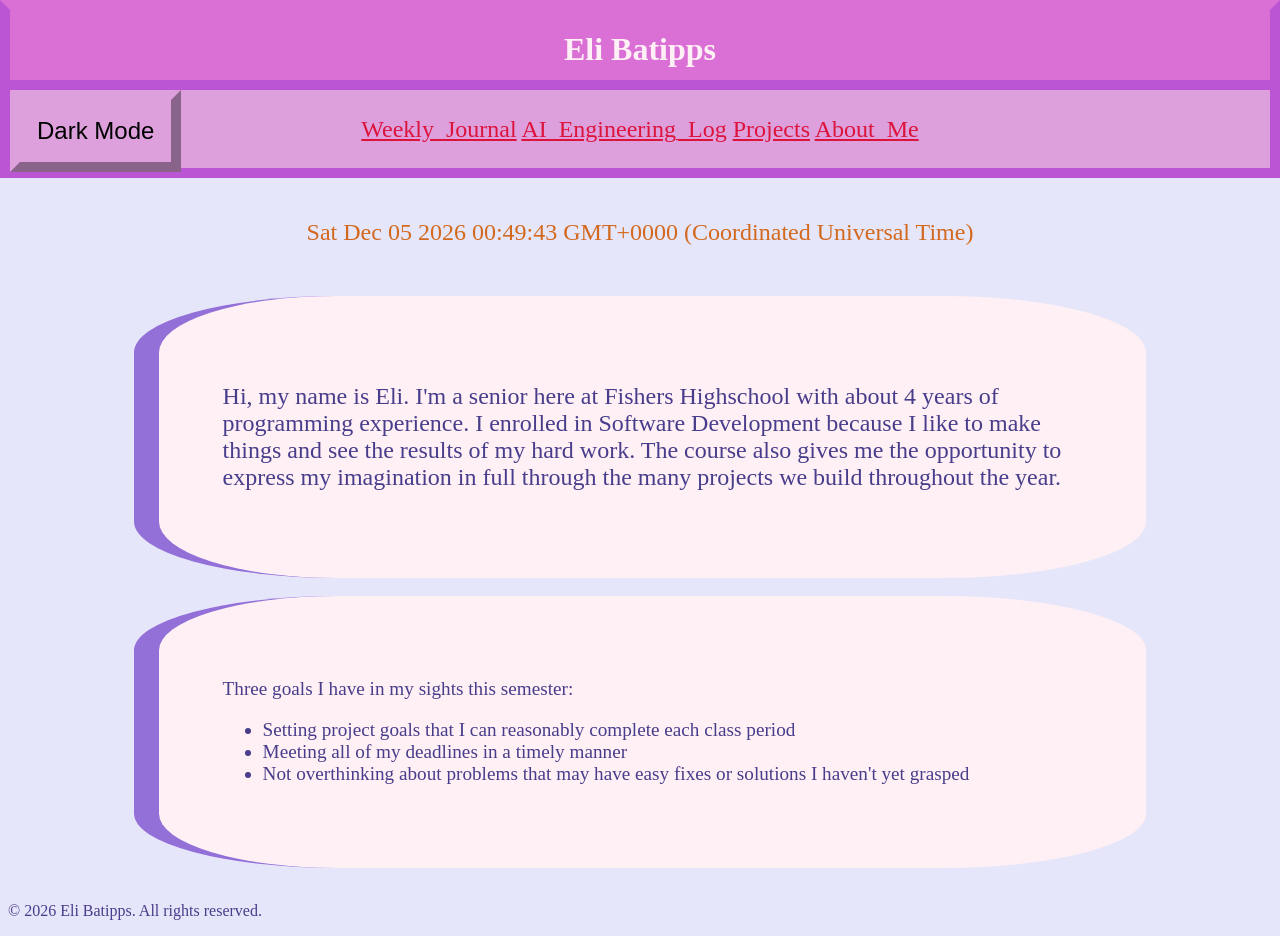
<file: index.html>
<!DOCTYPE html>
<html lang="en">
<head>
    <meta charset="UTF-8">
    <meta name="viewport" content="width=device-width, initial-scale=1.0">
    <title>Engineering Notebook</title>
    <link rel="stylesheet" href="css/style.css">
    <script src="js/script.js"></script>
</head>
<body>
    <!-- Header -->
    <header>
        <h1>Eli Batipps</h1>
    </header>
    <br>
    <br>
    <br>
    <br>
    <!-- Navigation -->
    <nav>
        <button class="darkMode" onclick="darkModeToggle()">Dark Mode</button>
        <a href="journal.html">Weekly_Journal</a>
        <a href="ai-log.html">AI_Engineering_Log</a>
        <a href="projects.html">Projects</a>
        <a href="about.html">About_Me</a>   
    </nav>
    <br>
    <br>
    <br>
    <br>
    <br>
    <!-- Current date and time -->
    <p id="date"></p>
    <!-- Section -->
    <section class="up">
            <p>
                Hi, my name is Eli. I'm a senior here at Fishers Highschool with about 4 years of programming experience.
                I enrolled in Software Development because I like to make things and see the results of my hard work.
                The course also gives me the opportunity to express my imagination in full through the many projects we build throughout the year.
            </p>
    </section>
    <br>
    <!-- Article -->
    <section class="down">
        <div>
            <p>
                Three goals I have in my sights this semester: 
                <ul>
                    <li>Setting project goals that I can reasonably complete each class period</li>
                    <li>Meeting all of my deadlines in a timely manner</li>
                    <li>Not overthinking about problems that may have easy fixes or solutions I haven't yet grasped</li>
                </ul>
            </p>
        </div>
    </section>
    <br>
    <!-- Footer -->
</body>
<footer>
    <p>&copy; 2026 Eli Batipps. All rights reserved.</p>
</footer>
</html>
</file>
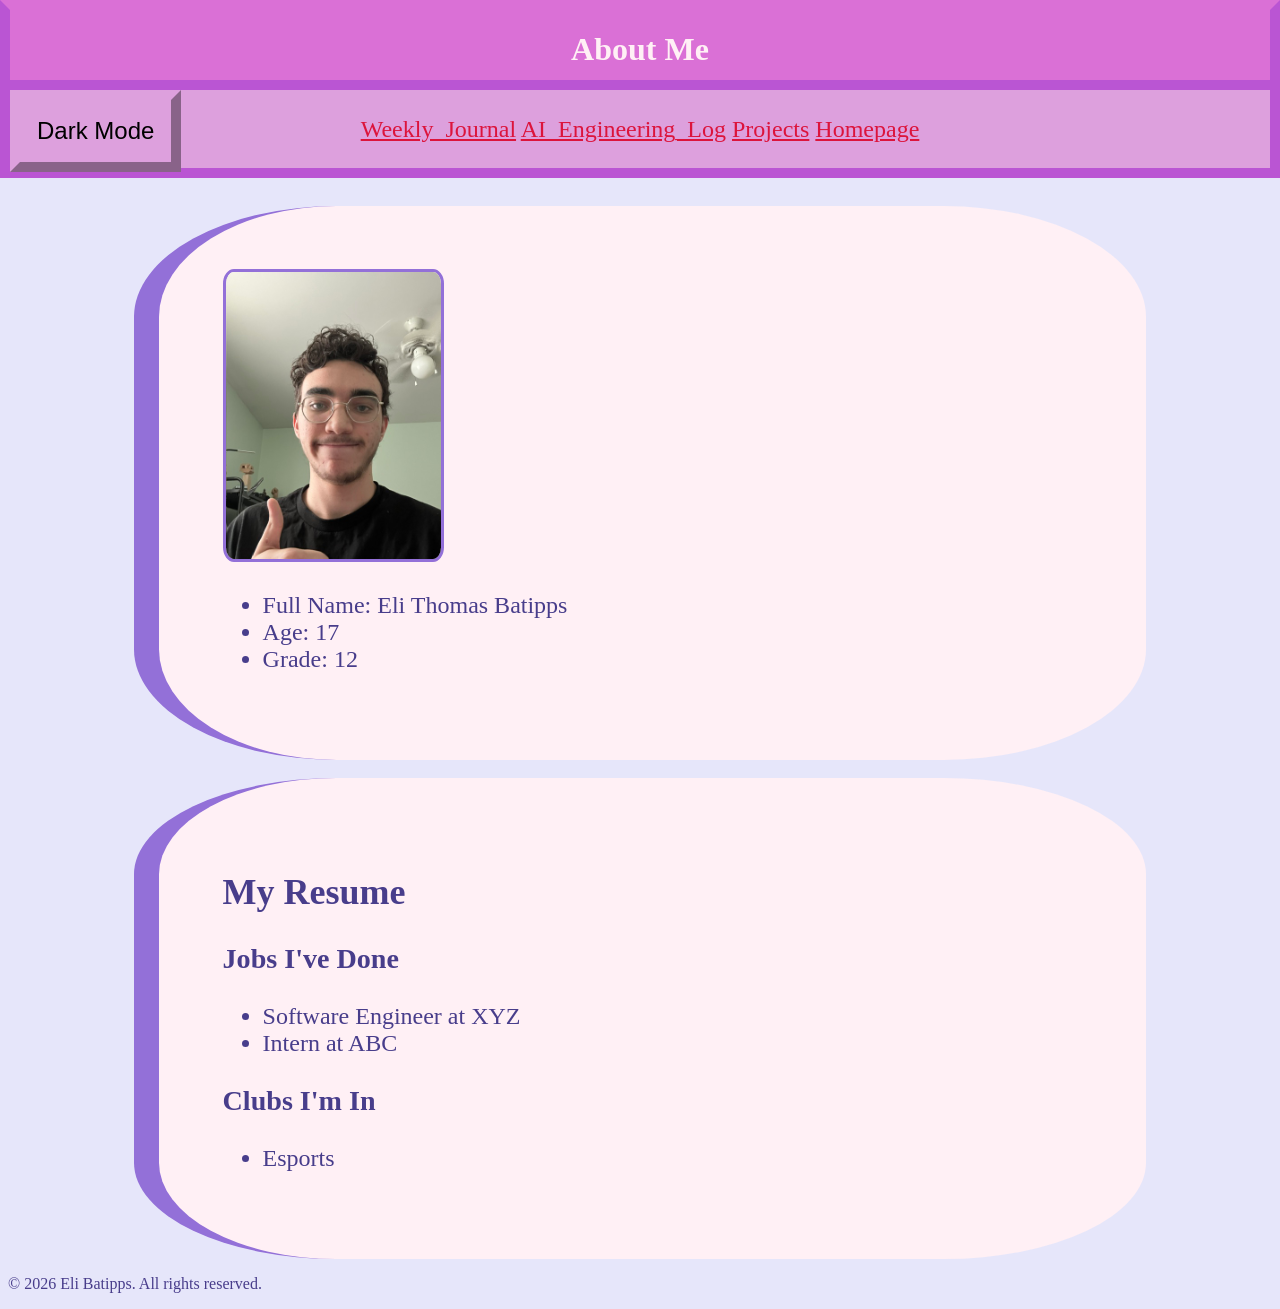
<file: about.html>
<!DOCTYPE html>
<html lang="en">
<head>
    <meta charset="UTF-8">
    <meta name="viewport" content="width=device-width, initial-scale=1.0">
    <title>Document</title>
    <link rel="stylesheet" href="css/style.css">
    <script src="js/script.js"></script>
</head>
<body>
    <!-- Header -->
    <header>
        <h1>About Me</h1>
    </header>
    <br>
    <br>
    <br>
    <br>
    <!-- Navigation -->
    <nav>
        <button class="darkMode" onclick="darkModeToggle()">Dark Mode</button>
        <a href="journal.html">Weekly_Journal</a>
        <a href="ai-log.html">AI_Engineering_Log</a>
        <a href="projects.html">Projects</a>
        <a href="index.html">Homepage</a>
    </nav>
    <br>
    <br>
    <br>
    <br>
    <br>
    <br>
    <br>
    <!-- Aside -->
    <section class="up">
        <img src="images/image0-3.jpeg" alt="Eli" id="aboutImg">
        <ul id="myInfo">
            <li>Full Name: Eli Thomas Batipps</li>
            <li>Age: 17</li>
            <li>Grade: 12</li>
        </ul>
    </section>
    <br>
    <!-- Article -->
    <section class="up">
        <h2>My Resume</h2>
        <h3>Jobs I've Done</h3>
        <ul>
            <li>Software Engineer at XYZ</li>
            <li>Intern at ABC</li>
        </ul>
        <h3>Clubs I'm In</h3>
        <ul>
            <li>Esports</li>
        </ul>
    </section>

    <!-- Footer -->
    <footer>
        <p>&copy; 2026 Eli Batipps. All rights reserved.</p>
    </footer>
</body>
</html>
</file>
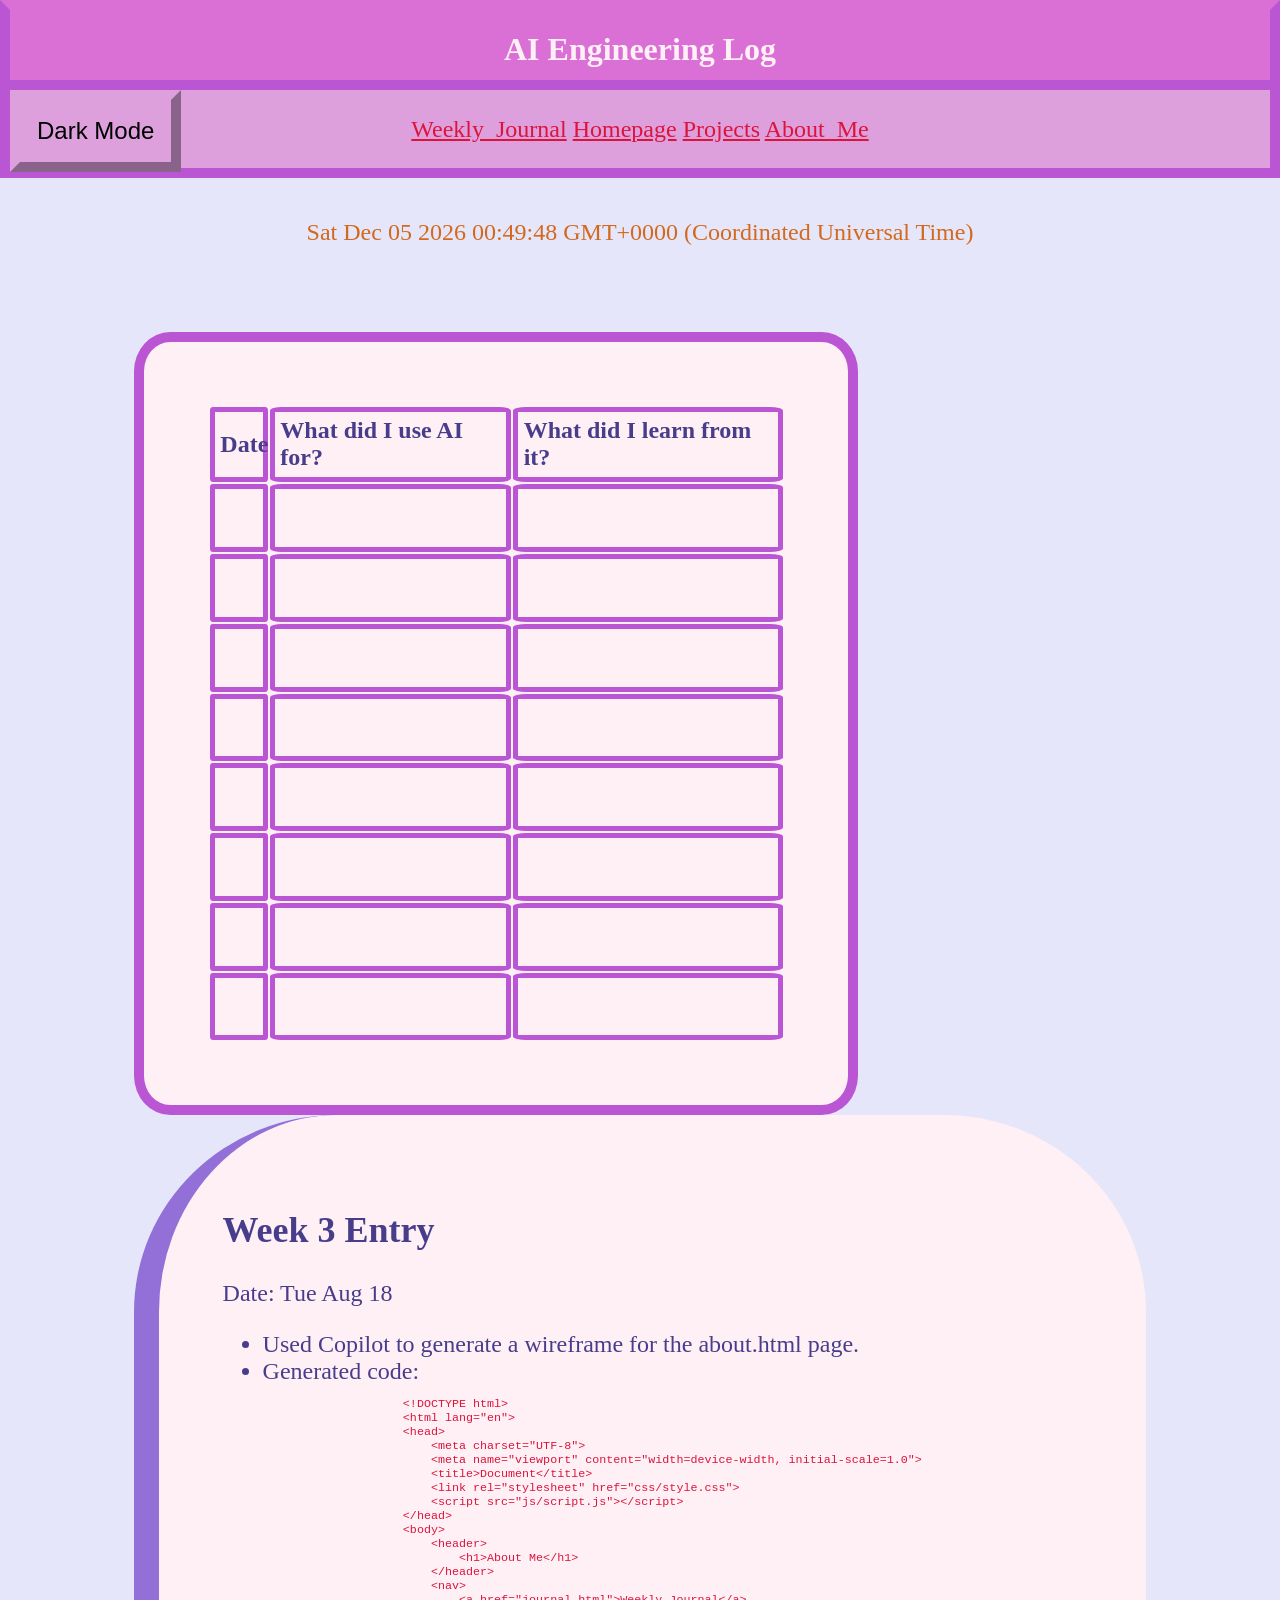
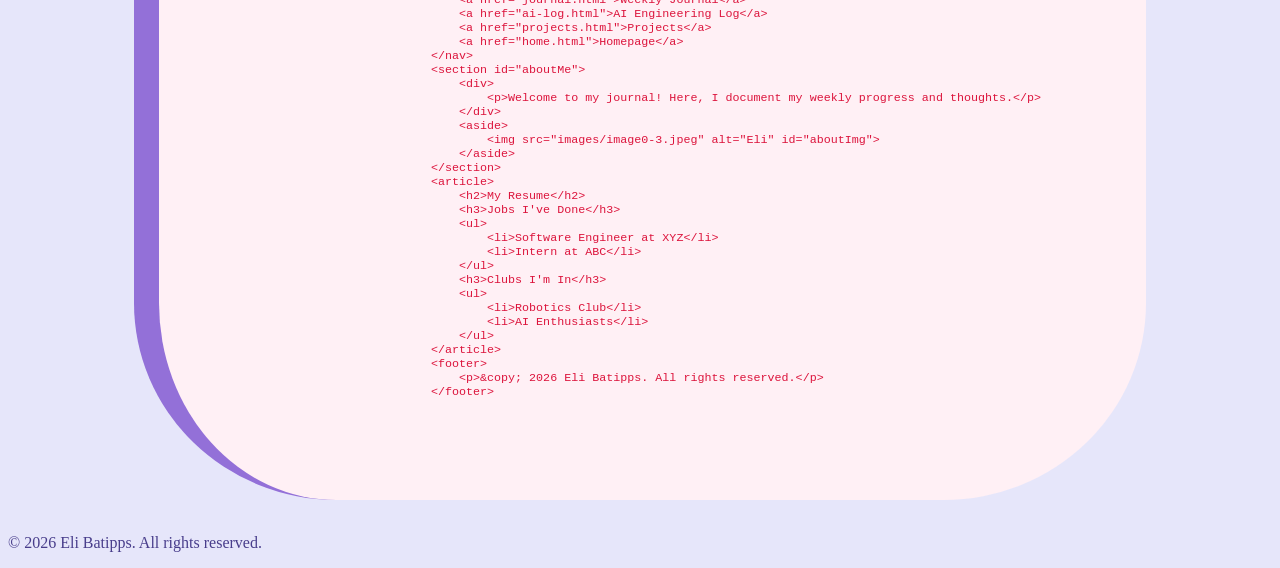
<file: ai-log.html>
<!DOCTYPE html>
<html lang="en">
<head>
    <meta charset="UTF-8">
    <meta name="viewport" content="width=device-width, initial-scale=1.0">
    <title>Document</title>
    <link rel="stylesheet" href="css/style.css">
    <script src="js/script.js"></script>
</head>
<body>
    <header>
        <h1>AI Engineering Log</h1>
    </header>
    <br>
    <br>
    <br>
    <br>
    <nav>
        <button class="darkMode" onclick="darkModeToggle()">Dark Mode</button>
        <a href="journal.html">Weekly_Journal</a>
        <a href="index.html">Homepage</a>
        <a href="projects.html">Projects</a>
        <a href="about.html">About_Me</a>   
    </nav>
    <br>
    <br>
    <br>
    <br>
    <br>
    <p id="date"></p>
    <br>
    <br>
    <table class="up">
        <tr>
            <th>Date</th>
            <th>What did I use AI for?</th>
            <th>What did I learn from it?</th>
        </tr>
        <tr>
            <td></td>
            <td></td>
            <td></td>
        </tr>
        <tr>
            <td></td>
            <td></td>
            <td></td>
        </tr>
        <tr>
            <td></td>
            <td></td>
            <td></td>
        </tr>
        <tr>
            <td></td>
            <td></td>
            <td></td>
        </tr>
        <tr>
            <td></td>
            <td></td>
            <td></td>
        </tr>
        <tr>
            <td></td>
            <td></td>
            <td></td>
        </tr>
        <tr>
            <td></td>
            <td></td>
            <td></td>
        </tr>
        <tr>
            <td></td>
            <td></td>
            <td></td>
        </tr>
    </table>
    </section>
    <section class="up">
        <h2>Week 3 Entry</h2>
        <p>Date: Tue Aug 18</p>
        <ul>
            <li>
                Used Copilot to generate a wireframe for the about.html page.
            </li>
            <li class="aiCode">Generated code:
                <pre>
                    &lt;!DOCTYPE html&gt;
                    &lt;html lang="en"&gt;
                    &lt;head&gt;
                        &lt;meta charset="UTF-8"&gt;
                        &lt;meta name="viewport" content="width=device-width, initial-scale=1.0"&gt;
                        &lt;title&gt;Document&lt;/title&gt;
                        &lt;link rel="stylesheet" href="css/style.css"&gt;
                        &lt;script src="js/script.js"&gt;&lt;/script&gt;
                    &lt;/head&gt;
                    &lt;body&gt;
                        &lt;header&gt;
                            &lt;h1&gt;About Me&lt;/h1&gt;
                        &lt;/header&gt;
                        &lt;nav&gt;
                            &lt;a href="journal.html"&gt;Weekly Journal&lt;/a&gt;
                            &lt;a href="ai-log.html"&gt;AI Engineering Log&lt;/a&gt;
                            &lt;a href="projects.html"&gt;Projects&lt;/a&gt;
                            &lt;a href="home.html"&gt;Homepage&lt;/a&gt;    
                        &lt;/nav&gt;
                        &lt;section id="aboutMe"&gt;
                            &lt;div&gt;
                                &lt;p&gt;Welcome to my journal! Here, I document my weekly progress and thoughts.&lt;/p&gt;
                            &lt;/div&gt;
                            &lt;aside&gt;
                                &lt;img src="images/image0-3.jpeg" alt="Eli" id="aboutImg"&gt;
                            &lt;/aside&gt;
                        &lt;/section&gt;
                        &lt;article&gt;
                            &lt;h2&gt;My Resume&lt;/h2&gt;
                            &lt;h3&gt;Jobs I've Done&lt;/h3&gt;
                            &lt;ul&gt;
                                &lt;li&gt;Software Engineer at XYZ&lt;/li&gt;
                                &lt;li&gt;Intern at ABC&lt;/li&gt;
                            &lt;/ul&gt;
                            &lt;h3&gt;Clubs I'm In&lt;/h3&gt;
                            &lt;ul&gt;
                                &lt;li&gt;Robotics Club&lt;/li&gt;
                                &lt;li&gt;AI Enthusiasts&lt;/li&gt;
                            &lt;/ul&gt;
                        &lt;/article&gt;
                        &lt;footer&gt;
                            &lt;p&gt;&amp;copy; 2026 Eli Batipps. All rights reserved.&lt;/p&gt;
                        &lt;/footer&gt;
                </pre>
            </li>
        </ul>
    </section>
    <br>
    <footer>
        <p>&copy; 2026 Eli Batipps. All rights reserved.</p>
    </footer>
</body>
</html>
</file>
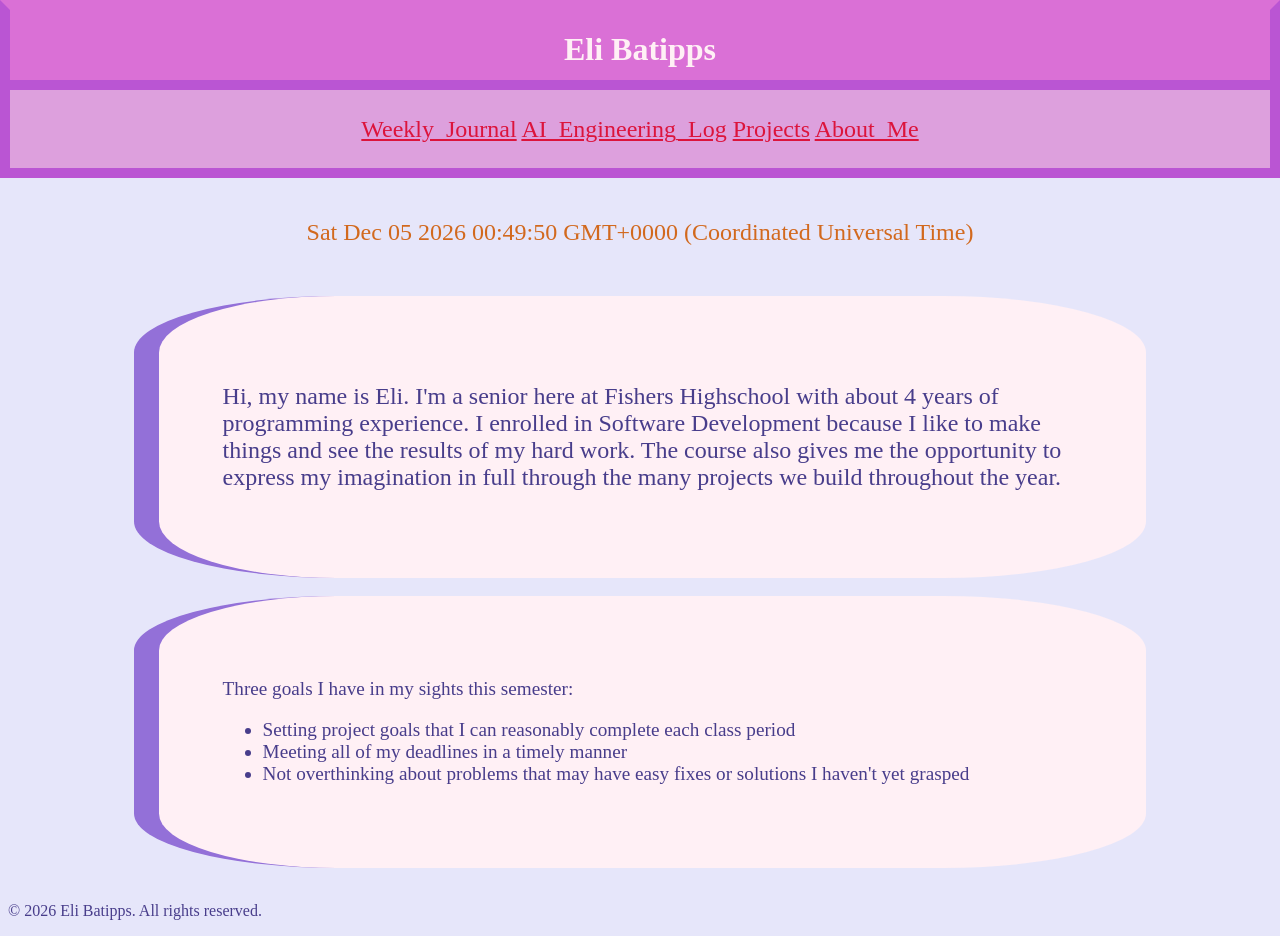
<file: home.html>
<!DOCTYPE html>
<html lang="en">
<head>
    <meta charset="UTF-8">
    <meta name="viewport" content="width=device-width, initial-scale=1.0">
    <title>Engineering Notebook</title>
    <link rel="stylesheet" href="css/style.css">
    <script src="js/script.js"></script>
</head>
<body>
    <!-- Header -->
    <header>
        <h1>Eli Batipps</h1>
    </header>
    <br>
    <br>
    <br>
    <br>
    <!-- Navigation -->
    <nav>
        <a href="journal.html">Weekly_Journal</a>
        <a href="ai-log.html">AI_Engineering_Log</a>
        <a href="projects.html">Projects</a>
        <a href="about.html">About_Me</a>   
    </nav>
    <br>
    <br>
    <br>
    <br>
    <br>
    <!-- Current date and time -->
    <p id="date"></p>
    <!-- Section -->
    <section class="up">
            <p>
                Hi, my name is Eli. I'm a senior here at Fishers Highschool with about 4 years of programming experience.
                I enrolled in Software Development because I like to make things and see the results of my hard work.
                The course also gives me the opportunity to express my imagination in full through the many projects we build throughout the year.
            </p>
    </section>
    <br>
    <!-- Article -->
    <article class="down">
        <div>
            <p>
                Three goals I have in my sights this semester: 
                <ul>
                    <li>Setting project goals that I can reasonably complete each class period</li>
                    <li>Meeting all of my deadlines in a timely manner</li>
                    <li>Not overthinking about problems that may have easy fixes or solutions I haven't yet grasped</li>
                </ul>
            </p>
        </div>
    </article>
    <br>
    <!-- Footer -->
</body>
<footer>
    <p>&copy; 2026 Eli Batipps. All rights reserved.</p>
</footer>
</html>
</file>
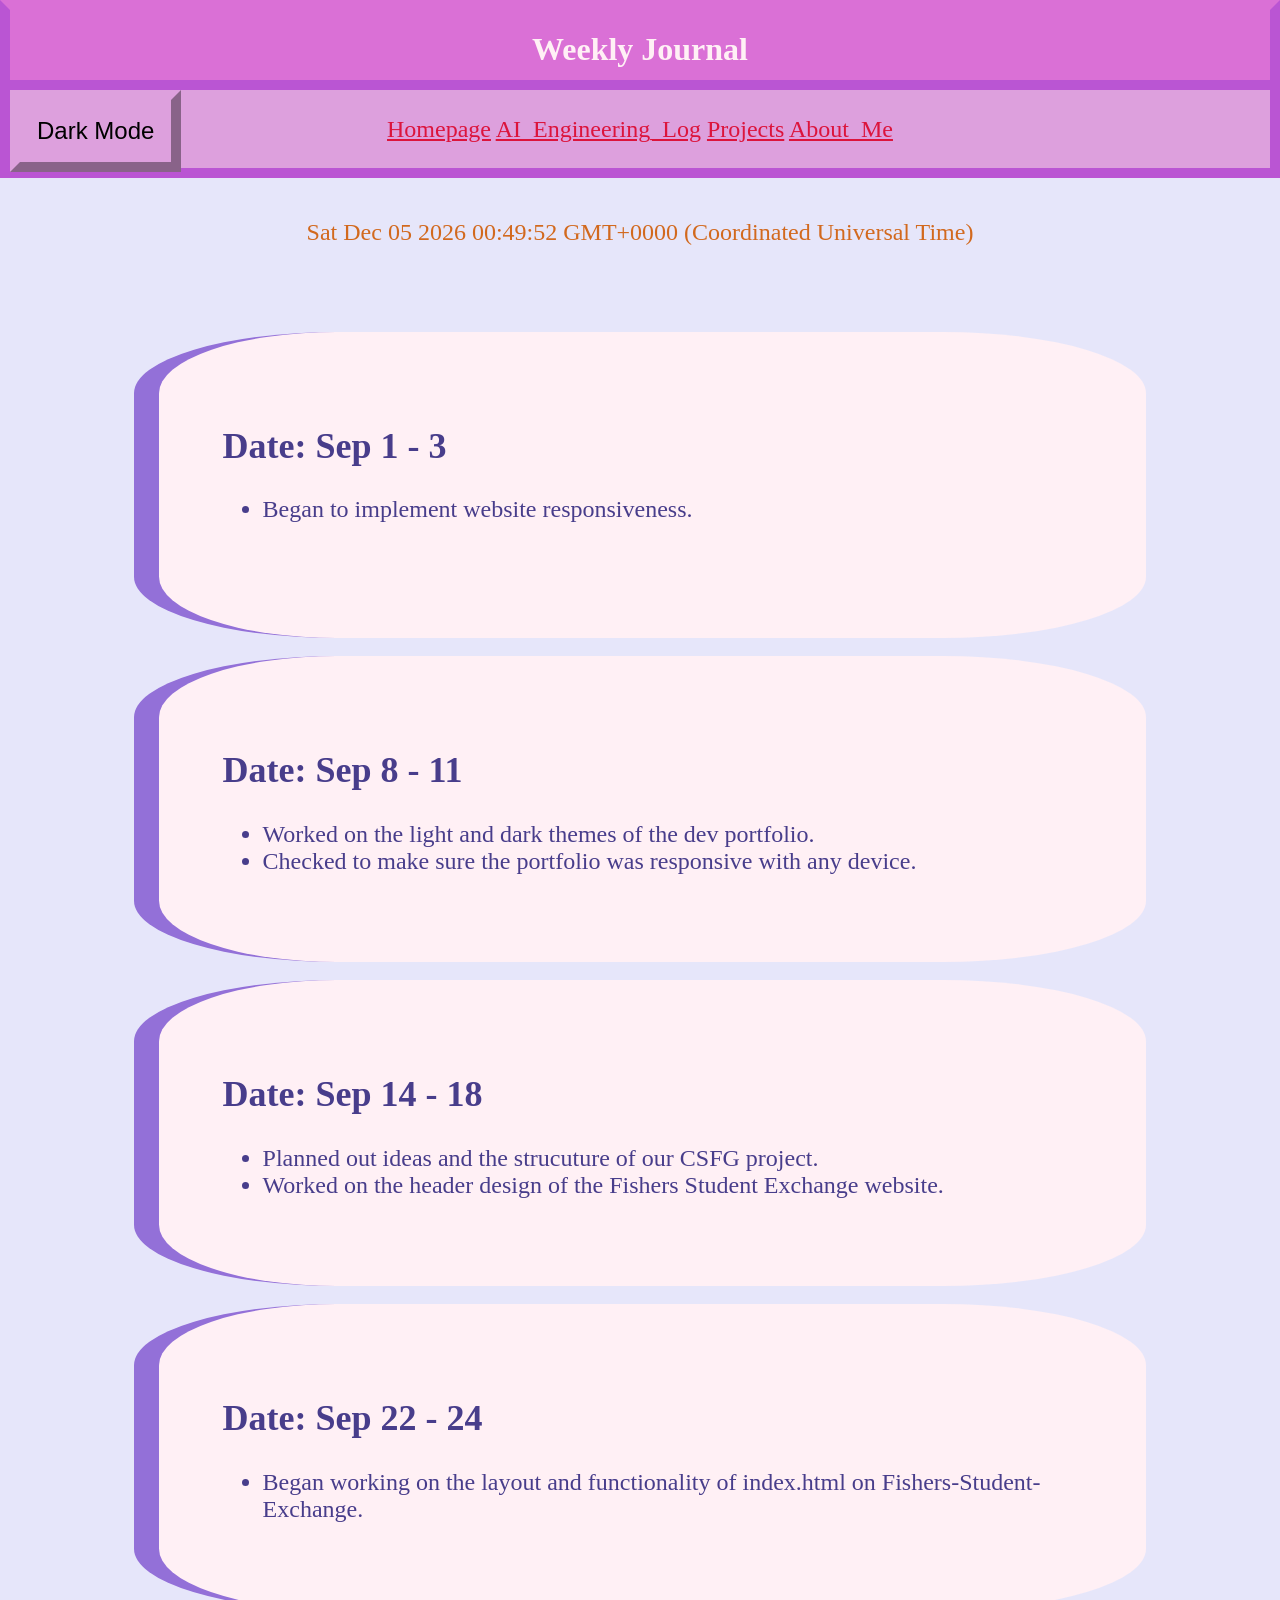
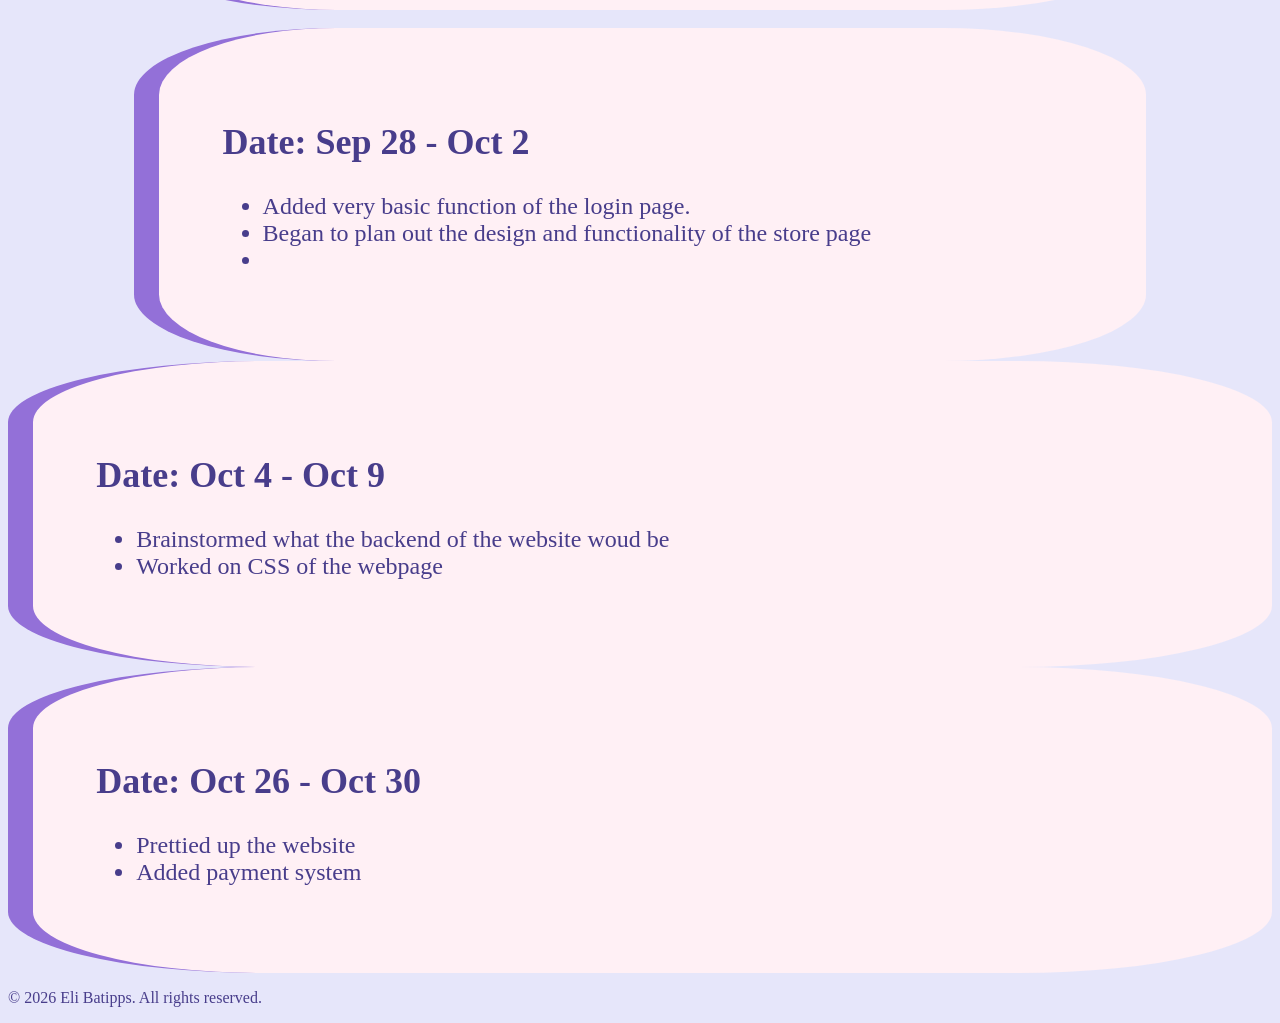
<file: journal.html>
<!DOCTYPE html>
<html lang="en">
<head>
    <meta charset="UTF-8">
    <meta name="viewport" content="width=device-width, initial-scale=1.0">
    <title>Document</title>
    <link rel="stylesheet" href="css/style.css">
</head>
<body>
    <header>
        <h1>Weekly Journal</h1>
    </header>
    <br>
    <br>
    <br>
    <br>
    <nav>
        <button class="darkMode" onclick="darkModeToggle()">Dark Mode</button>
        <a href="index.html">Homepage</a>
        <a href="ai-log.html">AI_Engineering_Log</a>
        <a href="projects.html">Projects</a>
        <a href="about.html">About_Me</a>   
    </nav>
    <br>
    <br>
    <br>
    <br>
    <br>
    <p id="date"></p>
    <br>
    <br>
    <section class="up">
        <h2>Date: Sep 1 - 3</h2>
        <ul>
            <li>Began to implement website responsiveness.</li>
        </ul>
        <br>
    </section>
    <br>
    <section class="up">
        <h2>Date: Sep 8 - 11</h2>
        <ul>
            <li>Worked on the light and dark themes of the dev portfolio.</li>
            <li>Checked to make sure the portfolio was responsive with any device.</li>
        </ul>
    </section>
    <br>
    <section class="up">
        <h2>Date: Sep 14 - 18</h2>
        <ul>
            <li>Planned out ideas and the strucuture of our CSFG project.</li>
            <li>Worked on the header design of the Fishers Student Exchange website.</li>
        </ul>
    </section>
    <br>
    <section class="up">
        <h2>Date: Sep 22 - 24</h2>
        <ul>
            <li>Began working on the layout and functionality of index.html on Fishers-Student-Exchange.</li>
        </ul>
    </section>
    <br>
    <section class="up">
        <h2>Date: Sep 28 - Oct 2</h2>
        <ul>
            <li>Added very basic function of the login page.</li>
            <li>Began to plan out the design and functionality of the store page</li>
            <li></li>
        </ul>
    </section>
    <section>
        <h2>Date: Oct 4 - Oct 9</h2>
        <ul>
            <li>Brainstormed what the backend of the website woud be</li>
            <li>Worked on CSS of the webpage</li>
        </ul>
    </section>
    <section>
        <h2>Date: Oct 26 - Oct 30</h2>
        <ul>
            <li>Prettied up the website</li>
            <li>Added payment system</li>
        </ul>
    </section>
    <footer>
        <p>&copy; 2026 Eli Batipps. All rights reserved.</p>
    </footer>
    <script src="js/script.js"></script>
</body>
</html>
</file>
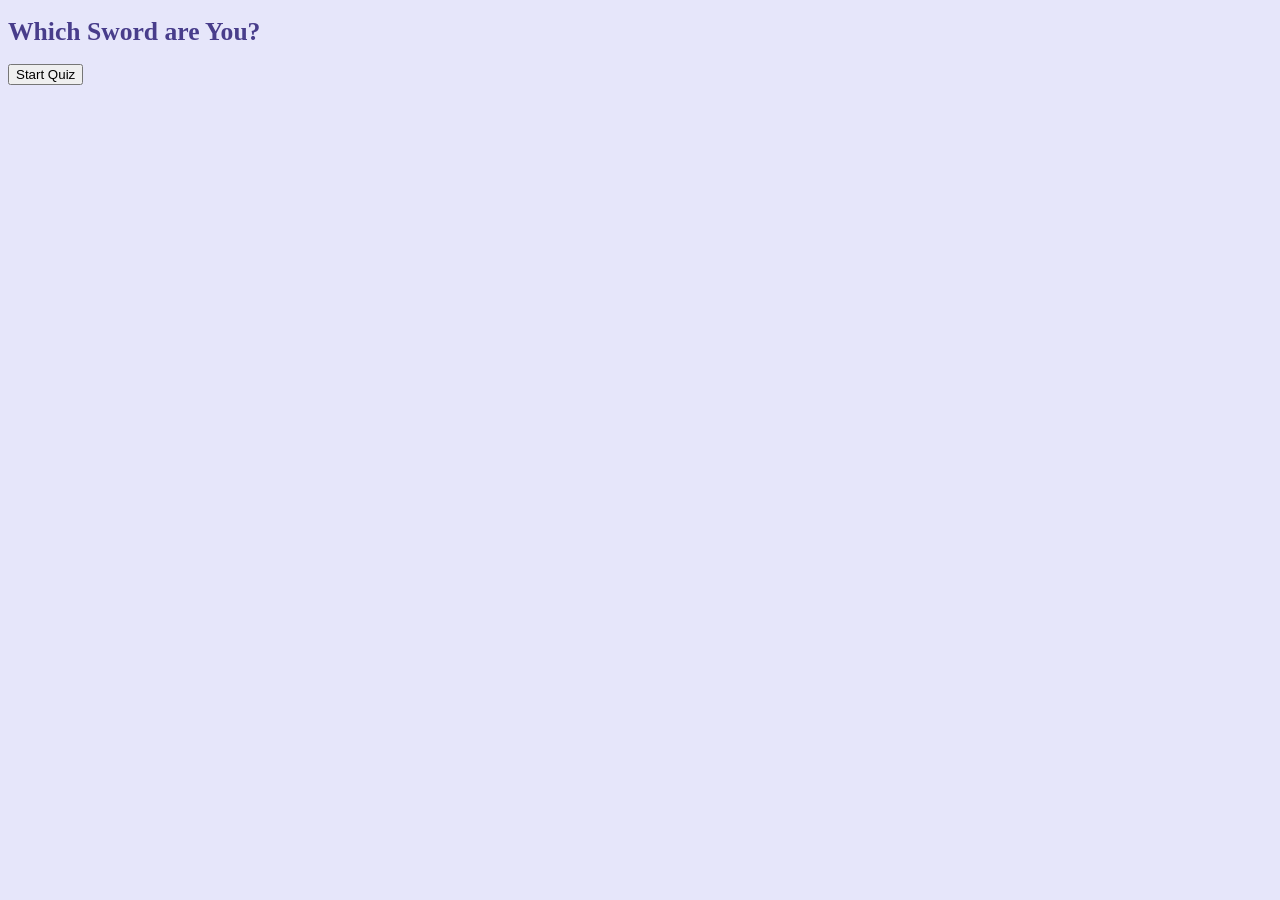
<file: quiz.html>
<!DOCTYPE html>
<html lang="en">
<head>
    <meta charset="UTF-8">
    <meta name="viewport" content="width=device-width, initial-scale=1.0">
    <title>Document</title>
    <link rel="stylesheet" href="css/style.css">
    <script src="js/script.js"></script>
</head>
<body>
    <div>
        <h1>Which Sword are You?</h1>
        <button>Start Quiz</button>
        <div id="question-container" style="display: none;">
            <div id="question1-container">
                <p id="question1">
                    You find yourself in duel with a skilled opponent. What is your preferred fighting style?
                </p>
                <ol>
                    <li>
                        <button id="option1" class="option-button">
                            <p>
                                Aggressive and relentless, I charge at my opponent with all my might.
                            </p>
                        </button>
                    </li>
                    <li>
                        <button id="option2" class="option-button">
                            <p>
                                I prefer to wait for the right moment, striking with precision and patience.
                            </p>
                        </button>
                    </li>
                    <li>
                        <button id="option3" class="option-button">
                            <p>
                                I rely on my agility and speed, dodging attacks and countering swiftly.
                            </p>
                        </button>
                    </li>
                    <li>
                        <button id="option4" class="option-button">
                            <p>
                                I use a mix of strategy and adaptability, adjusting my approach based on the situation.
                            </p>
                        </button>
                    </li>
                </ol>
            </div>
            <div id="question2-container" style="display: none;">
                <p id="question2">
                    Your opponent has disarmed you and is about to strike. What do you do?
                </p>
                <ol>
                    <li>
                        <button id="option1" class="option-button">
                            <p>
                                I attempt to disarm my opponent in return, using my skills to turn the tables.
                            </p>
                        </button>
                    </li>
                    <li>
                        <button id="option2" class="option-button">
                            <p>
                                I try to dodge and evade, looking for an opening to counterattack.
                            </p>
                        </button>
                    </li>
                    <li>
                        <button id="option3" class="option-button">
                            <p>
                                I surrender and accept defeat, knowing that sometimes it's better to live and fight another day.
                            </p>
                        </button>
                    </li>
                    <li>
                        <button id="option4" class="option-button">
                            <p>
                                I use my environment to my advantage, finding a way to escape or gain the upper hand.
                            </p>
                        </button>
                    </li>
                </ol>
            </div>
            <div id="question3-container" style="display: none;">
                <p id="question3">
                    
                </p>
            </div>
            <div id="question4-container" style="display: none;">
                <p id="question4">

                </p>
            </div>
            <div id="question5-container" style="display: none;">
                <p id="question5">

                </p>
            </div>
            <div id="question6-container" style="display: none;">
                <p id="question6">

                </p>
            </div>
            <div id="question7-container" style="display: none;">
                <p id="question7">

                </p>
            </div>
            <div id="question8-container" style="display: none;">
                <p id="question8">

                </p>
            </div>
            <div id="question9-container" style="display: none;">
                <p id="question9">

                </p>
            </div>
            <div id="question10-container" style="display: none;">
                <p id="question10">

                </p>
            </div>
        </div>
    </div>
</body>
</html>
</file>
<file: css/style.css>
body {
    background-color:rgb(230, 230, 250);
    color: rgb(72, 61, 139);
    transition: ease-in-out 0.5s;
}

header {
    font-size: 100%;
    background-color: rgb(218, 112, 214);
    color: rgb(255, 240, 245);
    border: 10px solid rgb(186, 85, 211);
    border-top: 10px solid rgb(218, 112, 214);
    top: 0%;
    left: 0%;
    right: 0%;
    text-align: center;
    position: absolute;
    transition: ease-in-out 0.5s;
}

#date {
    font-family: fantasy;
    font-size: 150%;
    color:rgb(210, 105, 30);
    top: 10%;
    left: 0%;
    right: 0%;
    padding: 2%;
    text-align: center;   
}

a {
    color: rgb(220, 20, 60);
    transition: ease-in-out 0.5s;
}

section {
    background-color:rgb(255, 240, 245);
    color:rgb(72, 61, 139);
    font-size: 150%;
    left: 0;
    right: 0;
    font-family:fantasy;
    padding: 5%;
    margin-left: 0%;
    margin-right: 0%;
    text-align: left;
    word-spacing: 5%;
    border-left: 25px solid rgb(147, 112, 216);
    border-radius: 20%;
    transition: ease-in-out 0.5s;
}

article {
    background-color: rgb(255, 240, 245);
    color:rgb(72, 61, 139);
    font-size: 150%;
    left: 0;
    right: 0;
    height: 50%;
    font-family:fantasy;
    padding: 5%;
    margin-left: 0%;
    margin-right: 0%;
    text-align: justify;
    word-spacing: 5%;
    border-left: 25px solid rgb(147, 112, 216);
    border-radius: 20%;
}

nav {
    background-color: rgb(221, 160, 221);
    font-size: 150%;
    word-spacing: 100%;
    border: 10px solid rgb(186, 85, 211);
    left: 0%;
    right: 0%;
    padding: 2%;
    position: absolute;
    text-align: center;
    transition: ease-in-out 0.5s;
}

aside {
    background-color: rgb(255, 240, 245);
    color:rgb(72, 61, 139);
    font-size: 150%;
    left: 0;
    right: 0;
    font-family:fantasy;
    padding: 5%;
    margin-left: 0%;
    margin-right: 0%;
    border-left: 25px solid rgb(147, 112, 216);
    border-top-left-radius: 20%;
    border-bottom-left-radius: 20%;
    border-top-right-radius: 20%;
    border-bottom-right-radius: 20%;
}

div {
    font-size: 80%;
    word-spacing: 100%;
    text-align: left;
}

pre {
    font-size: 60%;
    color:rgb(220, 20, 60);
}

img {
    border: 10px solid rgb(186, 85, 211);
    border-radius: 5%;;
}

table {
    border: 10px solid rgb(186, 85, 211);
    border-radius: 5%;
    background-color:rgb(255, 240, 245);
    color:rgb(72, 61, 139);
    font-size: 150%;
    left: 0;
    right: 0;
    font-family:fantasy;
    padding: 5%;
    margin-left: 0%;
    margin-right: 0%;
    text-align: left;
    word-spacing: 5%;
}

th {
    border: 5px solid rgb(186, 85, 211);
    border-radius: 5%;
    padding: 1%;
}

td {
    border: 5px solid rgb(186, 85, 211);
    border-radius: 5%;
    padding: 5%;
}

.darkModeBody {
    color: rgb(230, 230, 250);
    background-color: rgb(72, 61, 139);
    transition: ease-in-out 0.5s;
}

.darkModeSection {
    color: rgb(230, 230, 250);
    background-color: rgb(108, 100, 158);
    border-color: rgb(182, 149, 248);
    transition: ease-in-out 0.5s;
}

.darkModeHeader {
    background-color: rgb(135, 67, 133);
    color: rgb(255, 240, 245);
    border-color: rgb(134, 88, 147);
    border-top-color:rgb(135, 67, 133);
    transition: ease-in-out 0.5s;
}

.darkModeNav {
    background-color: rgb(105, 74, 105);
    border-color: rgb(134, 88, 147);
    transition: ease-in-out 0.5s;
}

.darkModeLink {
    color:rgb(100, 149, 237);
    transition: ease-in-out 0.5s;
}

.darkModeButton {
    color: rgb(230, 230, 250);
    background-color:rgb(105, 74, 105);
    border-color: rgb(105, 74, 105);
    transition: ease-in-out 0.5s;
}

.darkMode {
    background-color: rgb(221, 160, 221);
    left: 0%;
    top: 0%;
    font-size: 100%;
    border-color: rgb(221, 160, 221);
    border-width: 10px;
    padding: 1.35%;
    position: absolute;
    transition: ease-in-out 0.5s;
}

.filterWrapper {
    display: flex;
    justify-content: left;
    align-items: center;
}

.filterButton {
    background-color: rgb(221, 160, 221);
    font-size: 100%;
    border-color: rgb(221, 160, 221);
    border-width: 10px;
    padding: 1.35%;
    transition: ease-in-out 0.5s;
}

.filterContent {
    display: none;
    background-color: rgb(221, 160, 221);
    min-width: 160px;
    box-shadow: 0px 8px 16px 0px rgba(0,0,0,0.2);
    z-index: 1;
}

#aboutMe {
    display: flex;
    justify-content: space-between;
    align-items: flex-start;
}

#aboutImg {
    width: 25%;
    border:solid rgb(147, 112, 216);
    border-radius: 5%;
}

.up, .down {
    margin-left: 10%;
    margin-right: 10%;
}

@media screen and (max-width: 800px) {
    .up, .down, .main{
        margin-left: 0%;
        margin-right: 0%;
    }
}
</file>
